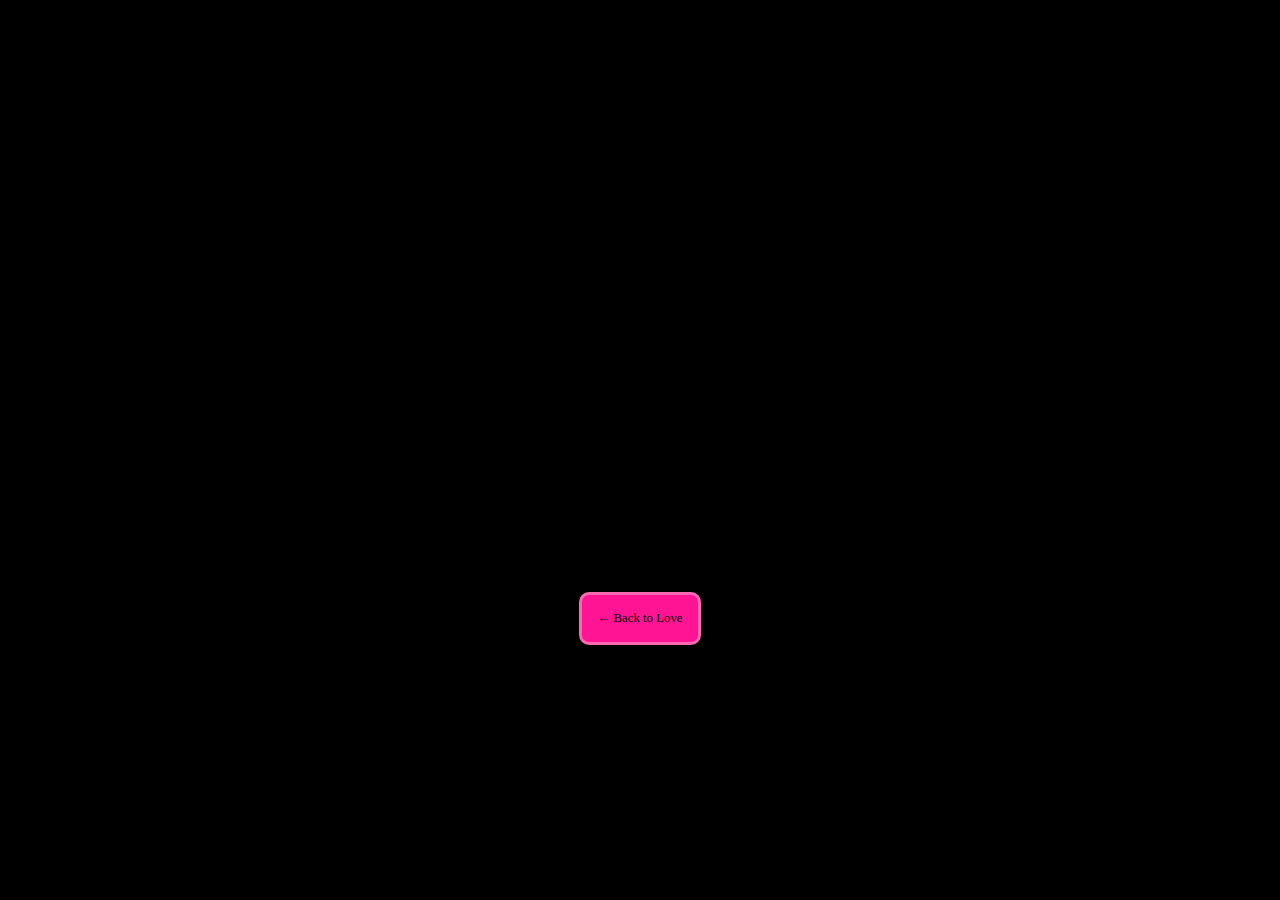
<file: flower.html>
<!DOCTYPE html>
<html lang="en">
<head>
  <meta charset="UTF-8" />
  <title>Surprise 🌸</title>
  <meta name="viewport" content="width=device-width, initial-scale=1.0">
  <style>
    body {
      background: #000;
      margin: 0;
      overflow: hidden;
      display: flex;
      justify-content: center;
      align-items: center;
      height: 100vh;
      flex-direction: column;
    }
    .flower-container {
      transform: scale(0);
      animation: bloom 2s ease-out forwards;
    }
    @keyframes bloom {
      to { transform: scale(1); }
    }
    .back-button {
      margin-top: 2rem;
      font-family: 'Press Start 2P', cursive;
      background: #ff1493;
      color: #000;
      border: 3px solid #ff69b4;
      padding: 1rem;
      font-size: 0.8rem;
      text-decoration: none;
      border-radius: 10px;
    }
  </style>
</head>
<body>
  <div class="flower-container">
    <svg xmlns="http://www.w3.org/2000/svg" width="300" height="300" viewBox="0 0 100 100">
      <circle cx="50" cy="50" r="10" fill="#ff69b4"/>
      <circle cx="70" cy="50" r="10" fill="#ff8ecb"/>
      <circle cx="30" cy="50" r="10" fill="#ffc0cb"/>
      <circle cx="50" cy="30" r="10" fill="#ff69b4"/>
      <circle cx="50" cy="70" r="10" fill="#ff8ecb"/>
    </svg>
  </div>
  <a href="index.html" class="back-button">← Back to Love</a>
</body>
</html>
</file>
